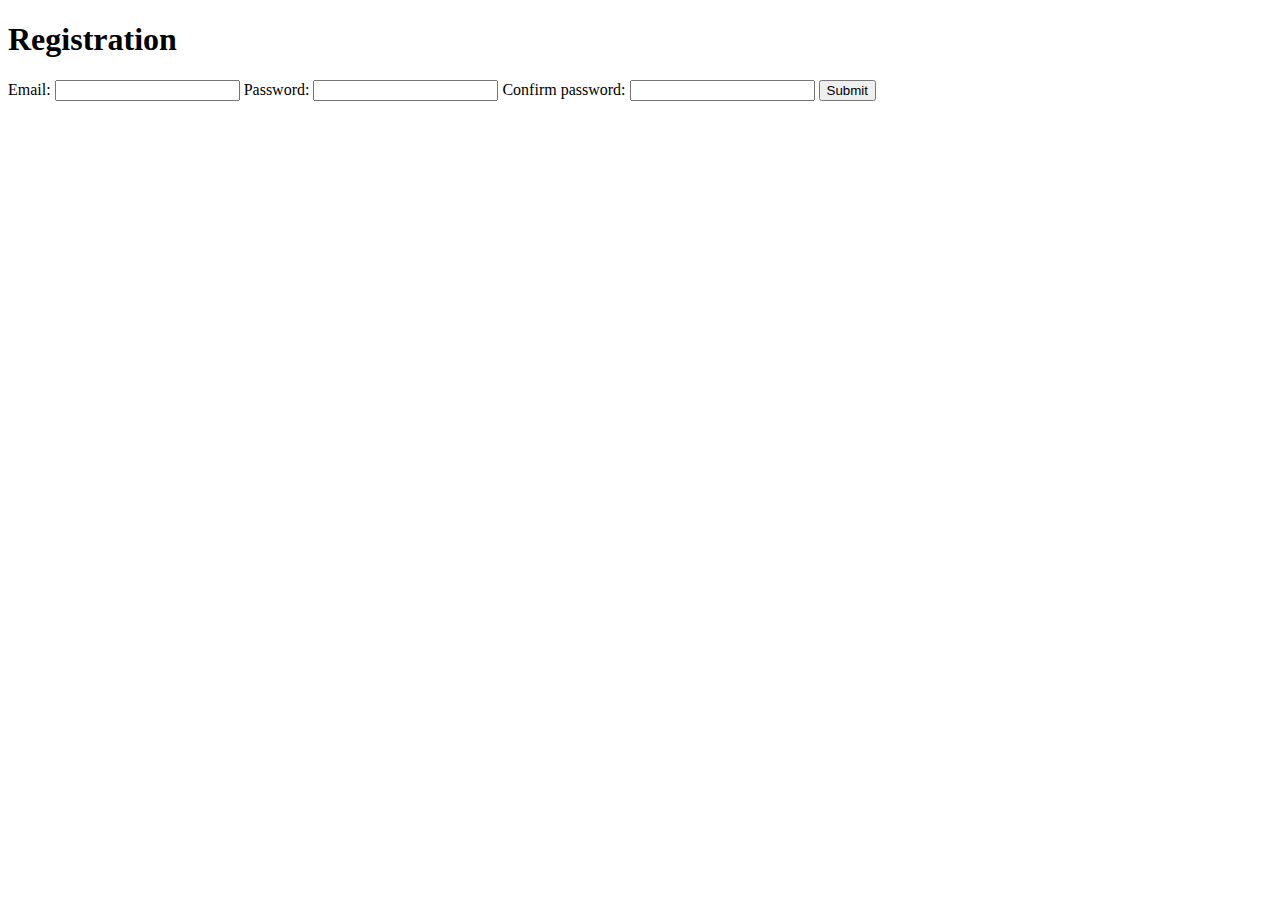
<file: index.html>
<!DOCTYPE html>
<html>

<head>
  <meta charset="utf-8">
  <meta name="viewport" content="width=device-width, initial-scale=1">
  <link rel="stylesheet" type="text/css" href="style.css"/>
  <title>Client Side Validation Challenge</title>
</head>

<body>
  <form id="registerForm">
    <h1>Registration</h1>
    <label for="email">Email:
      <input name="email" id="email"/>
    </label>
    <label for="password">Password:
      <input name="password" id="password"/>
    </label>
    <label for="confirmPassword">Confirm password:
      <input name="confirmPassword" id="confirmPassword"/>
    </label>
    <button type="submit">Submit</button>
  </form>
  <script src="index.js" type="text/javascript"></script>
</body>

</html>
</file>
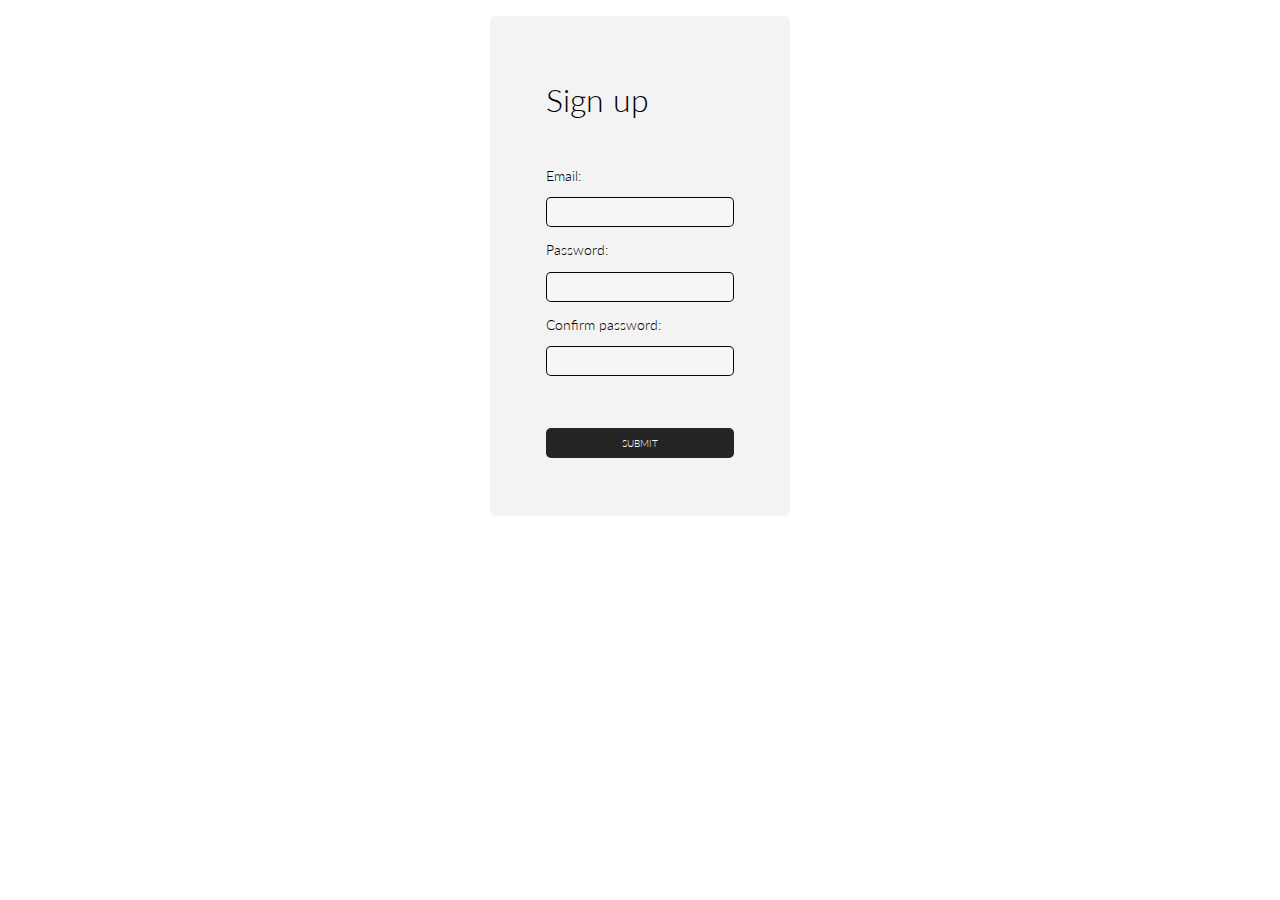
<file: solutions/on-submit-solution/index.html>
<!DOCTYPE html>
<html>

<head>
  <meta charset="utf-8">
  <link rel="stylesheet" type="text/css" href="style.css" />
  <link href="https://fonts.googleapis.com/css?family=Lato" rel="stylesheet">
  <title>Client Side Validation Challenge</title>
</head>

<body>
  <section class="signup">
    <h1>Sign up</h1>

    <form class="signup__form" novalidate>
      <label for="email">Email:
        <input id="email" type="email" required/>
      </label>
      <label for="password">Password:
        <input id="password" type="password" required pattern="^(?=.*[A-Za-z])(?=.*\d)[A-Za-z\d]{8,}$" />
      </label>
      <label for="confirmPassword">Confirm password:
        <input id="confirmPassword" type="password" required pattern="^(?=.*[A-Za-z])(?=.*\d)[A-Za-z\d]{8,}$" />
      </label>
      <p class="error" aria-live="polite"></p>
      <button>Submit</button>
    </form>
  </section>
  <script src="index.js" type="text/javascript"></script>
</body>

</html>
</file>
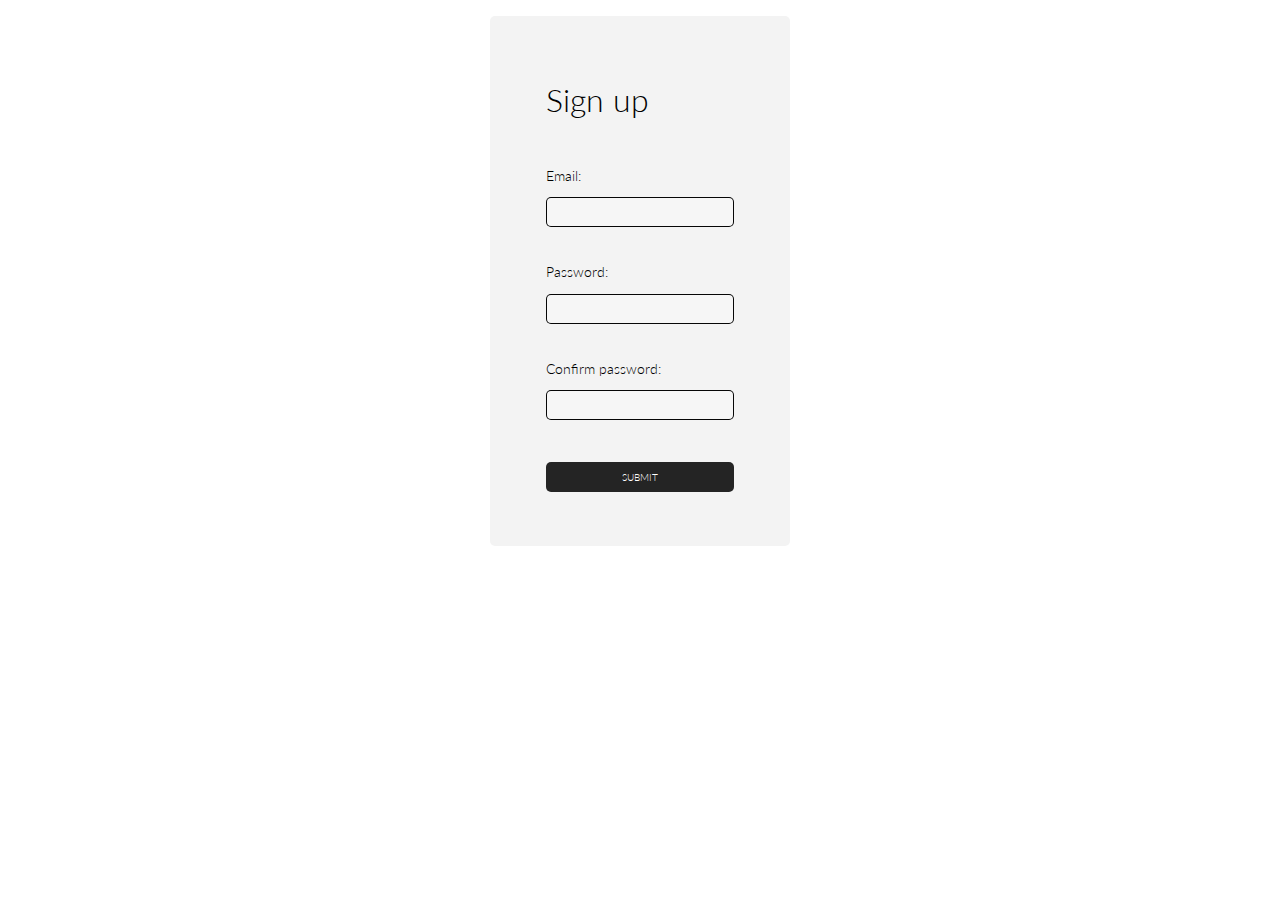
<file: solutions/pre-submit-solution/index.html>
<!DOCTYPE html>
<html>

<head>
  <meta charset="utf-8">
  <link rel="stylesheet" type="text/css" href="style.css" />
  <link href="https://fonts.googleapis.com/css?family=Lato" rel="stylesheet">
  <title>Client Side Validation Challenge</title>
</head>

<body>
  <section class="signup">
    <h1>Sign up</h1>

    <form class="signup__form" novalidate>
      <label for="email">Email:
        <input id="email" type="email" required/>
      </label>
      <p id="emailErr" class="error"></p>
      <label for="password">Password:
        <input id="password" type="password" required pattern="^(?=.*[A-Za-z])(?=.*\d)[A-Za-z\d]{8,}$" />
      </label>
      <p id="passwordErr" class="error"></p>
      <label for="confirmPassword">Confirm password:
        <input id="confirmPassword" type="password" required/>
      </label>
      <p id="confirmErr" class="error"></p>
      <button>Submit</button>
    </form>
  </section>
  <script src="index.js" type="text/javascript"></script>
</body>

</html>
</file>
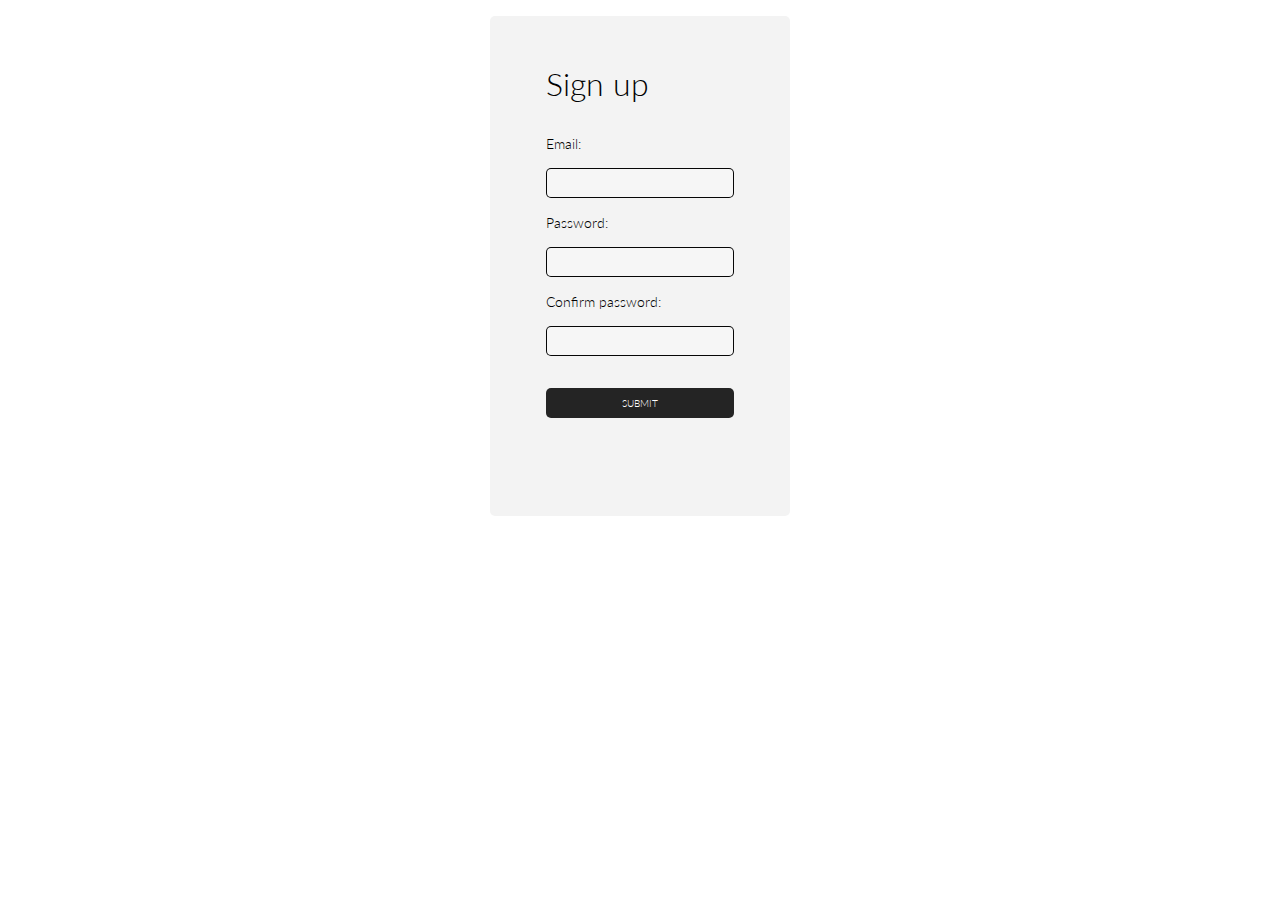
<file: solutions/simple-solution-onSubmit/index.html>
<!DOCTYPE html>
<html>

<head>
  <meta charset="utf-8">
  <link rel="stylesheet" type="text/css" href="style.css" />
  <title>Client Side Validation Challenge</title>
  <link href="https://fonts.googleapis.com/css?family=Lato" rel="stylesheet">
</head>

<body>
  <section class="signup">
    <h1>Sign up</h1>

    <form class="signup__form" novalidate>
      <label for="email">Email:
        <input id="email" type="email" required/>
      </label>
      <label for="password">Password:
        <input id="password" type="password" required pattern="^(?=.*[A-Za-z])(?=.*\d)[A-Za-z\d]{8,}$" />
      </label>
      <label for="confirmPassword">Confirm password:
        <input id="confirmPassword" type="password" required pattern="^(?=.*[A-Za-z])(?=.*\d)[A-Za-z\d]{8,}$" />
      </label>
      <p class="error" aria-live="polite"></p>
      <button>Submit</button>
    </form>
  </section>
  <script src="index.js" type="text/javascript"></script>
</body>

</html>
</file>
<file: style.css>

</file>
<file: solutions/on-submit-solution/style.css>
* {
  font-family: "Lato", sans-serif;
  font-weight: 300;
  box-sizing: border-box;
}

.signup {
  width: 300px;
  height: 500px;
  margin: 1em auto;
  padding: 1em 1em 0;
  background: rgb(243, 243, 243);
  border-radius: 5px;
}
.signup h1 {
  width: 70%;
  margin: 1.5em auto;
  display: block;
}

.signup__form {
  font-size: 14px;
}
.signup__form label {
  width: 70%;
  display: block;
  margin: 1em auto;
}

.signup__form input {
  width: 100%;
  height: 30px;
  display: block;
  margin: 1em auto;
  padding: 0.5em;
  outline: none;
  border: 1px solid rgba(3, 3, 3, 0.99);
  border-radius: 5px;
  background: rgba(255, 255, 255, 0.3);
}

.signup__form button {
  width: 70%;
  height: 30px;
  display: block;
  margin: 2em auto;
  outline: none;
  border: none;
  border-radius: 5px;
  background-color: rgb(36, 36, 36);
  font-size: 10px;
  color: white;
  text-transform: uppercase;
}

.error {
  width: 70%;
  min-height: 1.2em;
  margin: 2em auto;
  font-size: 10px;
  color: red;
  text-transform: uppercase;
}
</file>
<file: solutions/pre-submit-solution/style.css>
* {
  font-family: "Lato", sans-serif;
  font-weight: 300;
  box-sizing: border-box;
}

.signup {
  width: 300px;
  height: 530px;
  margin: 1em auto;
  padding: 1em 1em 0;
  background: rgb(243, 243, 243);
  border-radius: 5px;
}

.signup h1 {
  width: 70%;
  margin: 1.5em auto;
  display: block;
}

.signup__form {
  font-size: 14px;
}

.signup__form label {
  width: 70%;
  display: block;
  margin: 1em auto 0.5em;
}

.signup__form input {
  width: 100%;
  height: 30px;
  display: block;
  margin: 1em auto 0;
  padding: 0.5em;
  outline: none;
  border: 1px solid rgba(3, 3, 3, 0.99);
  border-radius: 5px;
  background: rgba(255, 255, 255, 0.3);
}

.signup__form button {
  width: 70%;
  height: 30px;
  display: block;
  margin: 2em auto;
  outline: none;
  border: none;
  border-radius: 5px;
  background-color: rgb(36, 36, 36);
  font-size: 10px;
  color: white;
  text-transform: uppercase;
}

.error {
  width: 70%;
  min-height: 1.5em;
  margin: 0.2em auto 0.5em;
  font-size: 10px;
  color: red;
  text-transform: uppercase;
}
</file>
<file: solutions/simple-solution-onSubmit/style.css>
* {
  font-family: "Lato", sans-serif;
  font-weight: 300;
  box-sizing: border-box;
}

.signup {
  width: 300px;
  height: 500px;
  margin: 1rem auto;
  padding: 1rem;
  background: rgb(243, 243, 243);
  border-radius: 5px;
}
.signup h1 {
  width: 70%;
  margin: 2rem auto;
  display: block;
}

.signup__form {
  font-size: 14px;
}
.signup__form label {
  width: 70%;
  display: block;
  margin: 1rem auto;
}

.signup__form input {
  width: 100%;
  height: 30px;
  display: block;
  margin: 1rem auto;
  padding: 0.5em;
  outline: none;
  border: 1px solid rgba(3, 3, 3, 0.99);
  border-radius: 5px;
  background: rgba(255, 255, 255, 0.3);
}

.signup__form button {
  width: 70%;
  height: 30px;
  display: block;
  margin: 2rem auto;
  outline: none;
  border: none;
  border-radius: 5px;
  background-color: rgb(36, 36, 36);
  font-size: 10px;
  color: white;
  text-transform: uppercase;
}

.error {
  width: 70%;
  margin: 2rem auto;
  font-size: 10px;
  color: red;
  text-transform: uppercase;
}
</file>
